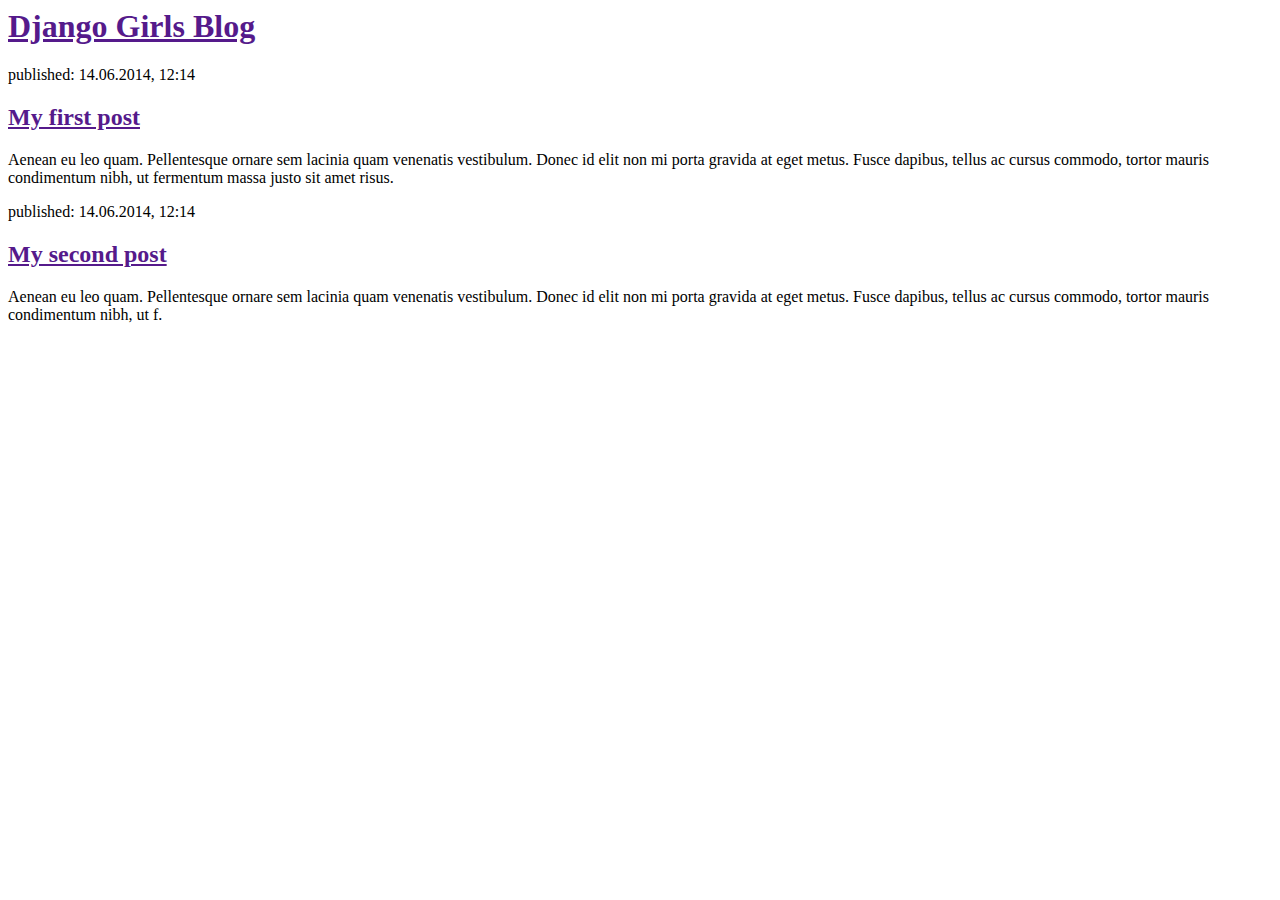
<file: blog/templates/blog/post_list.html>
<html>
    <head>
        <title>Django Girls blog</title>
    </head>
    <body>
        <div>
            <h1><a href="">Django Girls Blog</a></h1>
        </div>

        <div>
            <p>published: 14.06.2014, 12:14</p>
            <h2><a href="">My first post</a></h2>
            <p>Aenean eu leo quam. Pellentesque ornare sem lacinia quam venenatis vestibulum. Donec id elit non mi porta gravida at eget metus. Fusce dapibus, tellus ac cursus commodo, tortor mauris condimentum nibh, ut fermentum massa justo sit amet risus.</p>
        </div>

        <div>
            <p>published: 14.06.2014, 12:14</p>
            <h2><a href="">My second post</a></h2>
            <p>Aenean eu leo quam. Pellentesque ornare sem lacinia quam venenatis vestibulum. Donec id elit non mi porta gravida at eget metus. Fusce dapibus, tellus ac cursus commodo, tortor mauris condimentum nibh, ut f.</p>
        </div>
    </body>
</html>
</file>
